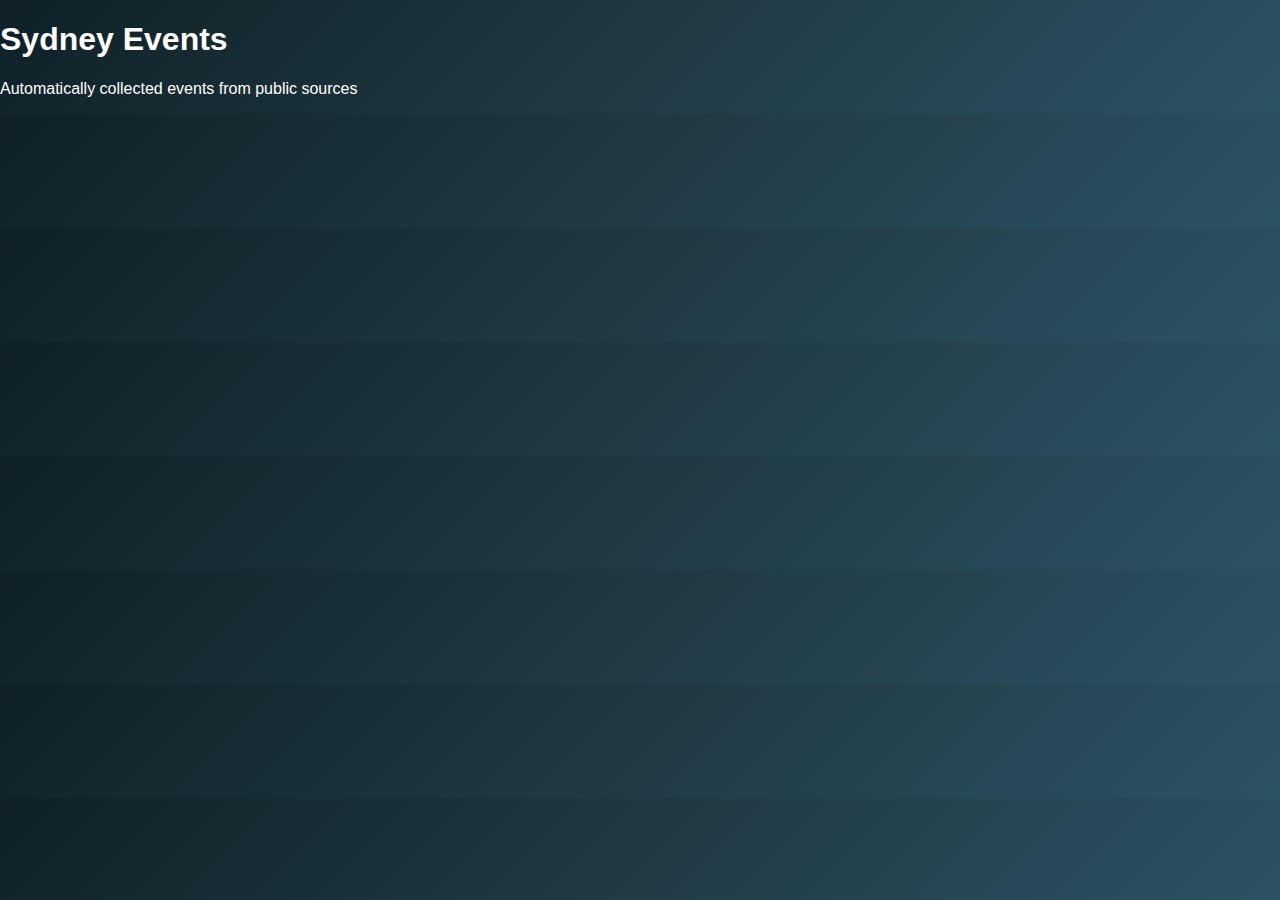
<file: frontend/index.html>
<!DOCTYPE html>
<html lang="en">
<head>
    <meta charset="UTF-8">
    <title>Sydney Events</title>
    <link rel="stylesheet" href="css/style.css">
</head>
<body>

    <header>
        <h1>Sydney Events</h1>
        <p>Automatically collected events from public sources</p>
    </header>

    <main>
        <div id="events" class="event-list">
            <!-- Events will load here -->
        </div>
    </main>

    <script src="js/events.js"></script>
</body>
</html>
</file>
<file: frontend/css/style.css>
* {
    box-sizing: border-box;
}

body {
    margin: 0;
    font-family: "Segoe UI", sans-serif;
    background: linear-gradient(135deg, #0f2027, #203a43, #2c5364);
    color: #ffffff;
}

/* NAVBAR */
.navbar {
    display: flex;
    justify-content: space-between;
    padding: 15px 30px;
    background-color: rgba(0,0,0,0.4);
}

.logo {
    font-size: 20px;
    font-weight: bold;
    letter-spacing: 1px;
}

.tagline {
    font-size: 14px;
    color: #cfd8dc;
}

/* HERO */
.hero {
    text-align: center;
    padding: 60px 20px;
}

.hero h1 {
    font-size: 36px;
    margin-bottom: 10px;
}

.hero p {
    color: #cfd8dc;
}

/* CONTAINER */
.container {
    padding: 40px 20px;
}

/* GRID */
.event-grid {
    display: grid;
    grid-template-columns: repeat(auto-fit, minmax(280px, 1fr));
    gap: 20px;
}

/* EVENT CARD */
.event-card {
    background: rgba(255,255,255,0.08);
    border-radius: 12px;
    padding: 20px;
    backdrop-filter: blur(10px);
    box-shadow: 0 8px 20px rgba(0,0,0,0.3);
    transform: translateY(20px);
    opacity: 0;
    animation: fadeUp 0.6s ease forwards;
}

.event-card h3 {
    margin-top: 0;
    font-size: 18px;
}

.event-card p {
    font-size: 14px;
    color: #e0e0e0;
}

/* BUTTON */
.event-card button {
    margin-top: 15px;
    padding: 10px;
    width: 100%;
    border: none;
    border-radius: 6px;
    background: linear-gradient(135deg, #00c6ff, #0072ff);
    color: white;
    font-size: 14px;
    cursor: pointer;
    transition: transform 0.3s, box-shadow 0.3s;
}

.event-card button:hover {
    transform: translateY(-2px);
    box-shadow: 0 6px 15px rgba(0,0,0,0.4);
}

/* FOOTER */
footer {
    text-align: center;
    padding: 20px;
    font-size: 13px;
    color: #cfd8dc;
    background-color: rgba(0,0,0,0.3);
}

/* ANIMATION */
@keyframes fadeUp {
    to {
        opacity: 1;
        transform: translateY(0);
    }
}
</file>
